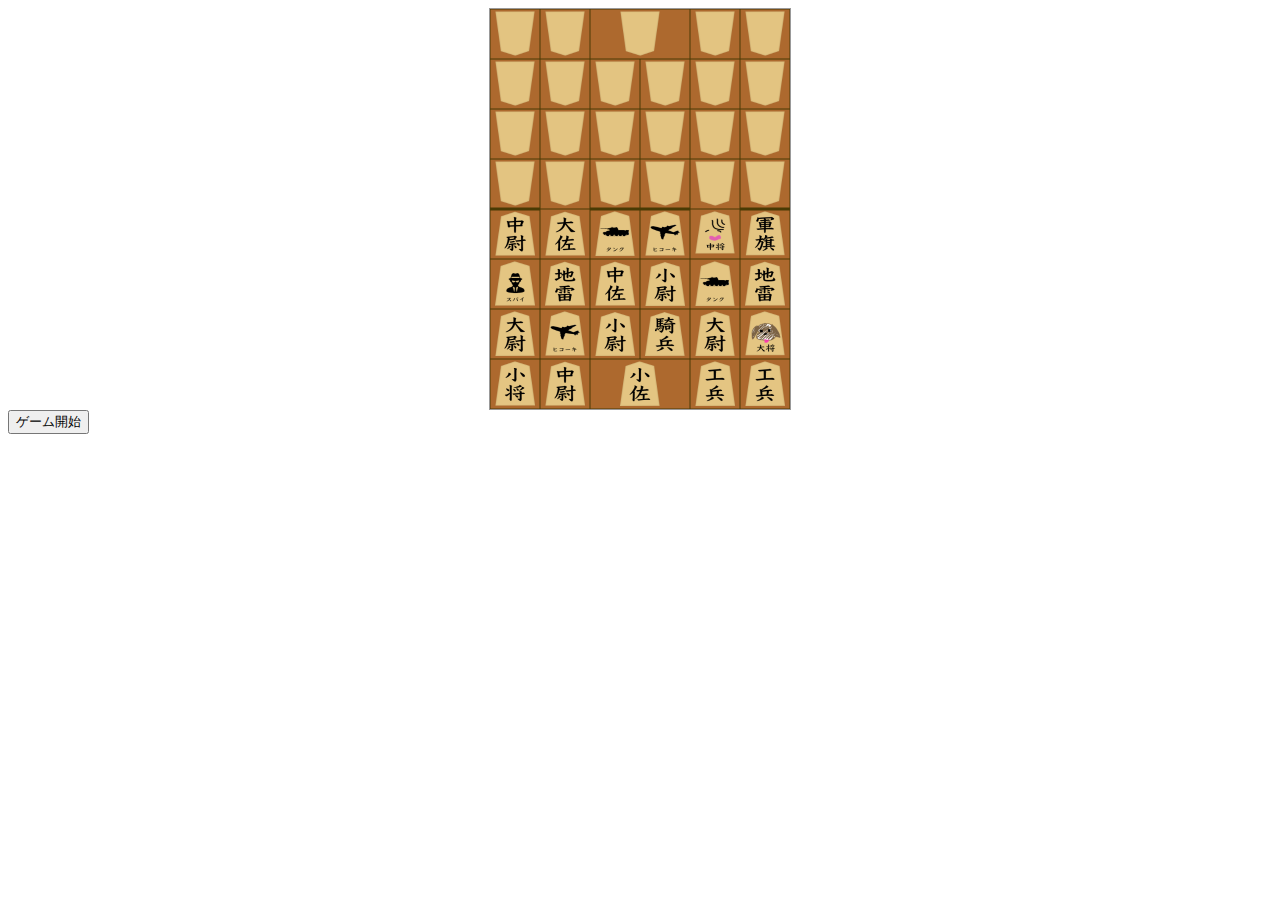
<file: client/index.html>
<html>
  <head>
    <meta charset="UTF-8">
    <meta name="viewport" content="width=device-width,initial-scale=1.0,minimum-scale=1.0,maximum-scale=1.0,user-scalable=no">
    <title>軍人将棋 Online</title>
    <!--<script src="https://code.jquery.com/jquery-3.2.1.min.js"></script>-->
    <script type="text/javascript" src="js/jquery.min.js"></script>
    <link rel="stylesheet" href="css/style.css">
  </head>
  <body onload="init();">
    <div id="canvasWrapper">
        <canvas id="shogi" style="width:300px;height:400px;"></canvas>
    </div>
    <button id="gamestartBtn" onClick="gameStart();" value="1">ゲーム開始</button>
    <ul id="history">
    </ul>
    <div id="labelSelect"></div>
    <script type="text/javascript" src="js/setting.js"></script>
    <script type="text/javascript" src="js/misc.js"></script>
    <script type="text/javascript" src="js/class.js"></script>
    <script type="text/javascript" src="js/main.js"></script>
  </body>
</html>
</file>
<file: client/css/style.css>
div#canvasWrapper{
  width: 90%;
  text-align: center;
  margin:0 auto;
}
canvas#shogi {
  border: 1px solid #999;
  -webkit-tap-highlight-color:rgba(0,0,0,0);
}

ul#history{
  margin: 10px auto;
  padding: 0;
  list-style: none;
  height: 100px;
  overflow-y: scroll;
}

ul#history li{
  margin: 0;
  padding: 0 5%;
  border-bottom: 1px dashed #000;
}
ul#history li span{
  border: 1px solid #000;
  padding: 1px 5px;
}

ul#history li:nth-child(odd){
  background-color: #eee;
}

ul#history li:hover{
  background-color: #ddd;
  cursor: pointer;
}

div#labelSelect{
  position: fixed;
  bottom: 0;
  display: none;
  
  width: 100%;
  height: 50%;
  overflow-y: scroll;
}

div#labelSelect ul{
  width: 100%;
  list-style: none;
  background-color: #fff;
  padding: 10px 0;
}

div#labelSelect ul li{
  padding: 5px 5%;
  border-bottom: 1px dashed #000;
  
  text-align: center;
  font-size: 16px;
}
div#labelSelect ul li:nth-child(odd){
  background-color: #eee;
}

div#labelSelect ul li:hover{
  background-color: #ddd;
  cursor: pointer;
}
</file>
